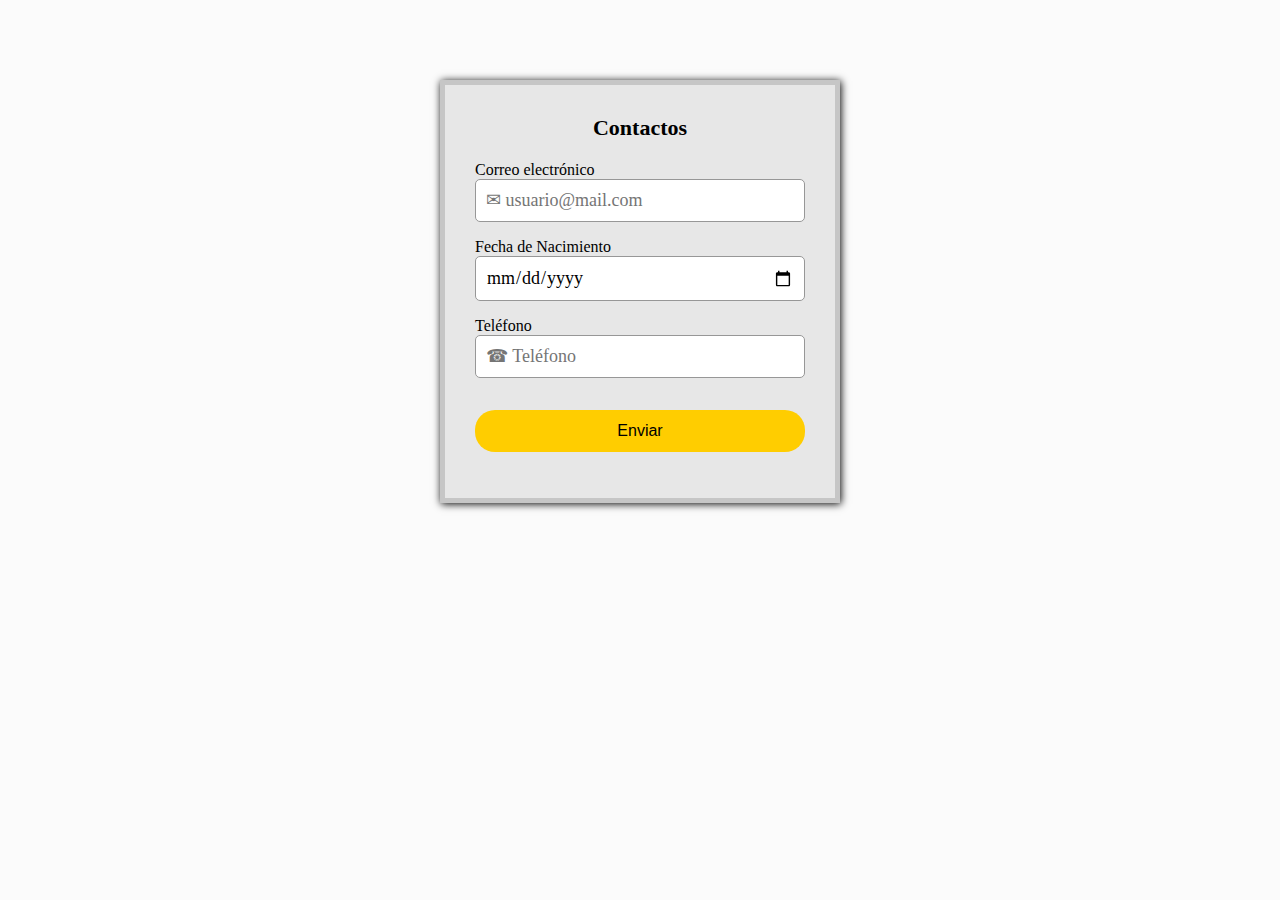
<file: html/contacto.html>
<!DOCTYPE html>
<html lang="en">

<head>
    <meta charset="utf-8" />
    <meta content="width=device-width, initial-scale=1.0" name="viewport" />
    <title>
        Contacto
    </title>
    <link href="../css/contac.css" rel="stylesheet" />
    <script src="../js/disguise.js" type="text/javascript">
    </script>
    <script src="../js/validate.js" type="text/javascript">
    </script>
</head>

</html>

<body>
    <div class="container">
        <form name="FormContacto" onsubmit="return validar(); this.form.submit();" method="post">
            <section class="form-register">
                <center>
                    <h4>
                        Contactos
                    </h4>
                </center>
                Correo electrónico
                <br />
                <input class="controls" id="email" name="email" placeholder="&#9993; usuario@mail.com" required=""
                    type="text" />
                Fecha de Nacimiento
                <br />
                <input class="controls" id="date" name="date" placeholder="dd/mm/aa" required="" type="date" />
                Teléfono
                <br />
                <input class="controls" id="phone" name="phone" placeholder="&#9742; Teléfono" required="" type="text" />
                <input class="buttons" id="enviar" name="enviar" type="submit" value="Enviar" onclick="accionar()" />
                <input class="buttons" style="background: #F1E600;" disabled="" id="enviando" name="enviando"
                    type="button" value="Enviando datos....." />
            </section>
            <script type="text/javascript">ocultarBoton();</script>
        </form>
    </div>
</body>
</file>
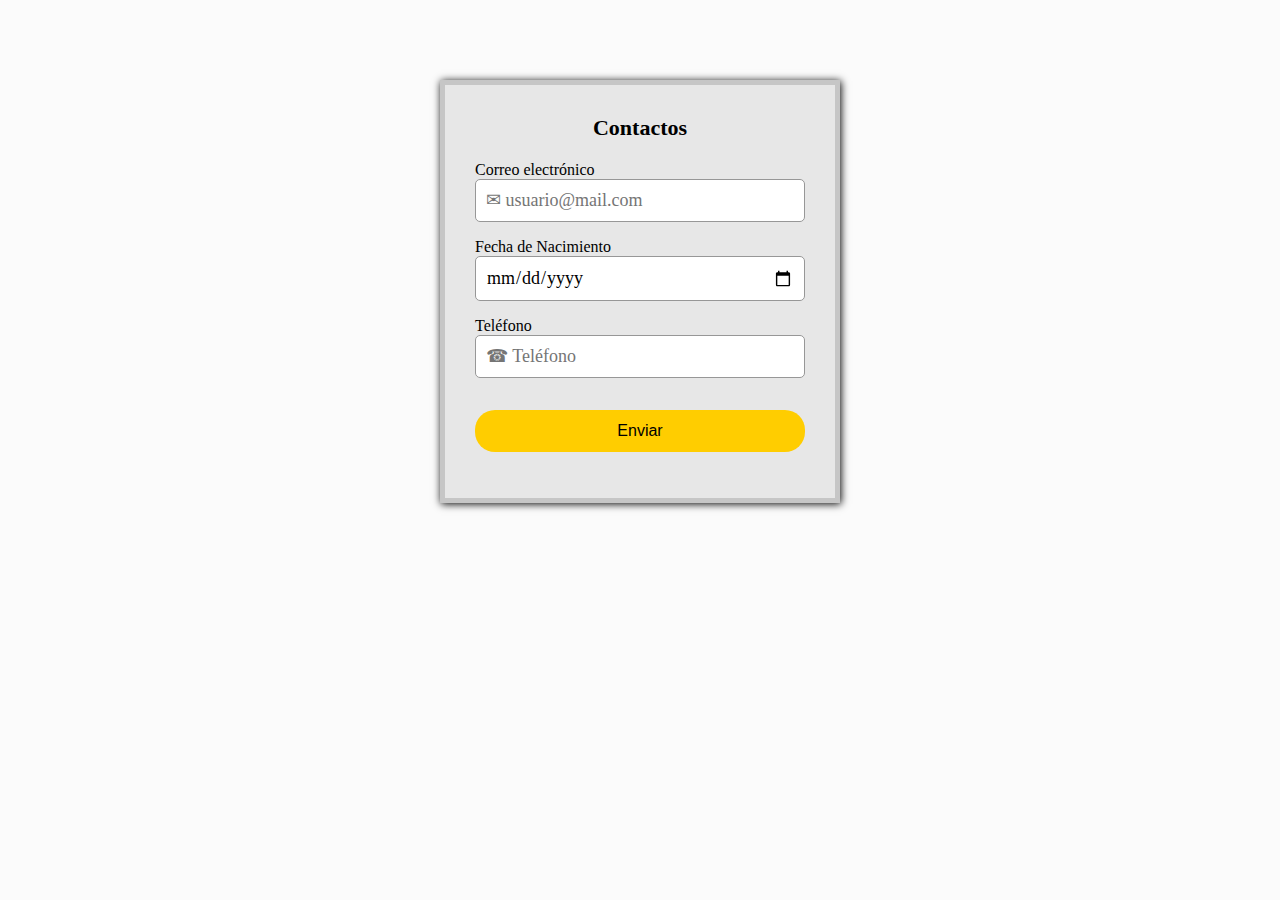
<file: CODIGO/html/contacto.html>
<!DOCTYPE html>
<html lang="en">

<head>
    <meta charset="utf-8" />
    <meta content="width=device-width, initial-scale=1.0" name="viewport" />
    <title>
        Contacto
    </title>
    <link href="../css/contac.css" rel="stylesheet" />
    <script src="../js/disguise.js" type="text/javascript">
    </script>
    <script src="../js/validate.js" type="text/javascript">
    </script>
</head>

</html>

<body>
    <div class="container">
        <form name="FormContacto" onsubmit="return validar();" method="get">
            <section class="form-register">
                <center>
                    <h4>
                        Contactos
                    </h4>
                </center>
                Correo electrónico
                <br />
                <input class="controls" id="email" name="email" placeholder="&#9993; usuario@mail.com" required=""
                    type="text" />
                Fecha de Nacimiento
                <br />
                <input class="controls" id="date" name="date" placeholder="dd/mm/aa" required="" type="date" />
                Teléfono
                <br />
                <input class="controls" id="phone" name="phone" placeholder="&#9742; Teléfono" required="" type="text" />
                <input class="buttons" id="enviar" name="enviar" type="submit" value="Enviar" onclick="accionar()" />
                <input class="buttons" style="background: #F1E600;" disabled="" id="enviando" name="enviando"
                    type="button" value="Enviando datos....." />
            </section>
            <script type="text/javascript">ocultarBoton();</script>
        </form>
    </div>
</body>
</file>
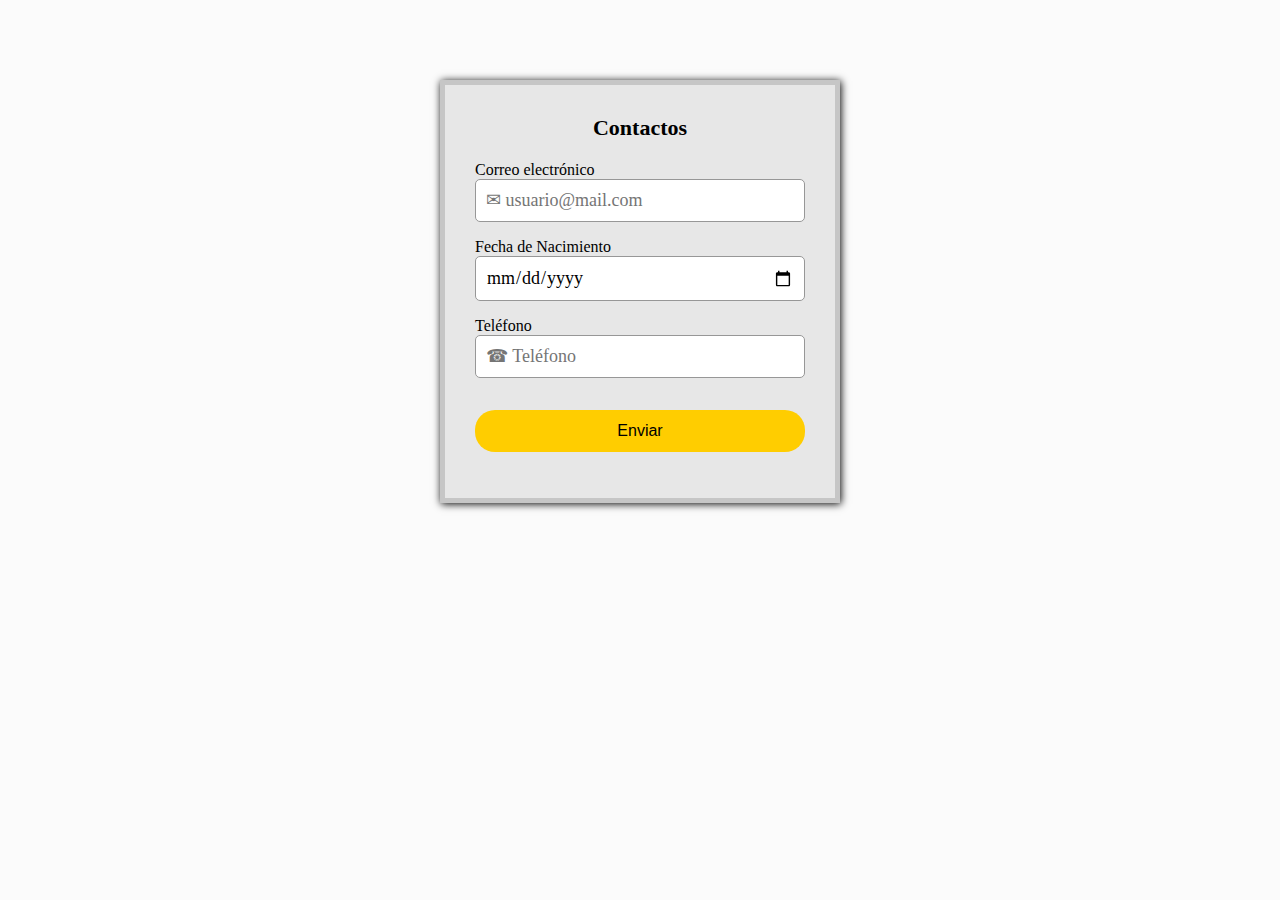
<file: Solucion_CODIGO/html/contacto.html>
<!DOCTYPE html>
<html lang="en">

<head>
    <meta charset="utf-8" />
    <meta content="width=device-width, initial-scale=1.0" name="viewport" />
    <title>
        Contacto
    </title>
    <link href="../css/contac.css" rel="stylesheet" />
    <script src="../js/disguise.js" type="text/javascript">
    </script>
    <script src="../js/validate.js" type="text/javascript">
    </script>
</head>

</html>

<body>
    <div class="container">
        <form name="FormContacto" onsubmit="return validar();" method="post">
            <section class="form-register">
                <center>
                    <h4>
                        Contactos
                    </h4>
                </center>
                Correo electrónico
                <br />
                <input class="controls" id="email" name="email" placeholder="&#9993; usuario@mail.com" required="" type="text" /> Fecha de Nacimiento
                <br />
                <input class="controls" id="date" name="date" placeholder="dd/mm/aa" required="" type="date" /> Teléfono
                <br />
                <input class="controls" id="phone" name="phone" placeholder="&#9742; Teléfono" required="" type="text" />
                <input class="buttons" id="enviar" name="enviar" type="submit" value="Enviar" onclick="accionar()" />
                <input class="buttons" style="background: #F1E600;" disabled="" id="enviando" name="enviando" type="button" value="Enviando datos....." />
            </section>
            <script type="text/javascript">
                ocultarBoton();
            </script>
        </form>
    </div>
</body>
</file>
<file: css/contac.css>
/*Created on : Jun 24, 2022, */

* {
    margin: 0;
    padding: 0;
    box-sizing: border-box;
}

body {
    background-color: #FBFBFB;
}

.form-register {
    width: 400px;
    background: #E7E7E7;
    padding: 30px;
    margin: auto;
    margin-top: 80px;
    border-color: #C6C6C6;
    border-style: solid;
    border-width: 5px;
    font-family: 'calibri';
    color: black;
    box-shadow: 1px 1px 8px #000;
}

.form-register h4 {
    font-size: 22px;
    margin-bottom: 20px;
}

.controls {
    width: 100%;
    padding: 10px;
    border-radius: 5px;
    margin-bottom: 16px;
    border: 1px solid #979797;
    font-family: 'calibri';
    font-size: 18px;
    color: black;
}

.form-register p {
    height: 40px;
    text-align: center;
    font-size: 18px;
    line-height: 40px;
}

.form-register a {
    color: yellow;
    text-decoration: none;
}

.form-register a:hover {
    color: yellow;
    text-decoration: underline;
}

.form-register .buttons {
    width: 100%;
    background: #FFCD00;
    border-radius: 20px;
    border: none;
    padding: 12px;
    color: black;
    margin: 16px 0;
    font-size: 16px;
}

.form-register .buttons:hover {
    background: #F1E600;
}
</file>
<file: CODIGO/css/contac.css>
/*Created on : Jun 24, 2022, */

* {
    margin: 0;
    padding: 0;
    box-sizing: border-box;
}

body {
    background-color: #FBFBFB;
}

.form-register {
    width: 400px;
    background: #E7E7E7;
    padding: 30px;
    margin: auto;
    margin-top: 80px;
    border-color: #C6C6C6;
    border-style: solid;
    border-width: 5px;
    font-family: 'calibri';
    color: black;
    box-shadow: 1px 1px 8px #000;
}

.form-register h4 {
    font-size: 22px;
    margin-bottom: 20px;
}

.controls {
    width: 100%;
    padding: 10px;
    border-radius: 5px;
    margin-bottom: 16px;
    border: 1px solid #979797;
    font-family: 'calibri';
    font-size: 18px;
    color: black;
}

.form-register p {
    height: 40px;
    text-align: center;
    font-size: 18px;
    line-height: 40px;
}

.form-register a {
    color: yellow;
    text-decoration: none;
}

.form-register a:hover {
    color: yellow;
    text-decoration: underline;
}

.form-register .buttons {
    width: 100%;
    background: #FFCD00;
    border-radius: 20px;
    border: none;
    padding: 12px;
    color: black;
    margin: 16px 0;
    font-size: 16px;
}

.form-register .buttons:hover {
    background: #F1E600;
}
</file>
<file: Solucion_CODIGO/css/contac.css>
/*Created on : Jun 24, 2022, */

* {
    margin: 0;
    padding: 0;
    box-sizing: border-box;
}

body {
    background-color: #FBFBFB;
}

.form-register {
    width: 400px;
    background: #E7E7E7;
    padding: 30px;
    margin: auto;
    margin-top: 80px;
    border-color: #C6C6C6;
    border-style: solid;
    border-width: 5px;
    font-family: 'calibri';
    color: black;
    box-shadow: 1px 1px 8px #000;
}

.form-register h4 {
    font-size: 22px;
    margin-bottom: 20px;
}

.controls {
    width: 100%;
    padding: 10px;
    border-radius: 5px;
    margin-bottom: 16px;
    border: 1px solid #979797;
    font-family: 'calibri';
    font-size: 18px;
    color: black;
}

.form-register p {
    height: 40px;
    text-align: center;
    font-size: 18px;
    line-height: 40px;
}

.form-register a {
    color: yellow;
    text-decoration: none;
}

.form-register a:hover {
    color: yellow;
    text-decoration: underline;
}

.form-register .buttons {
    width: 100%;
    background: #FFCD00;
    border-radius: 20px;
    border: none;
    padding: 12px;
    color: black;
    margin: 16px 0;
    font-size: 16px;
}

.form-register .buttons:hover {
    background: #F1E600;
}
</file>
